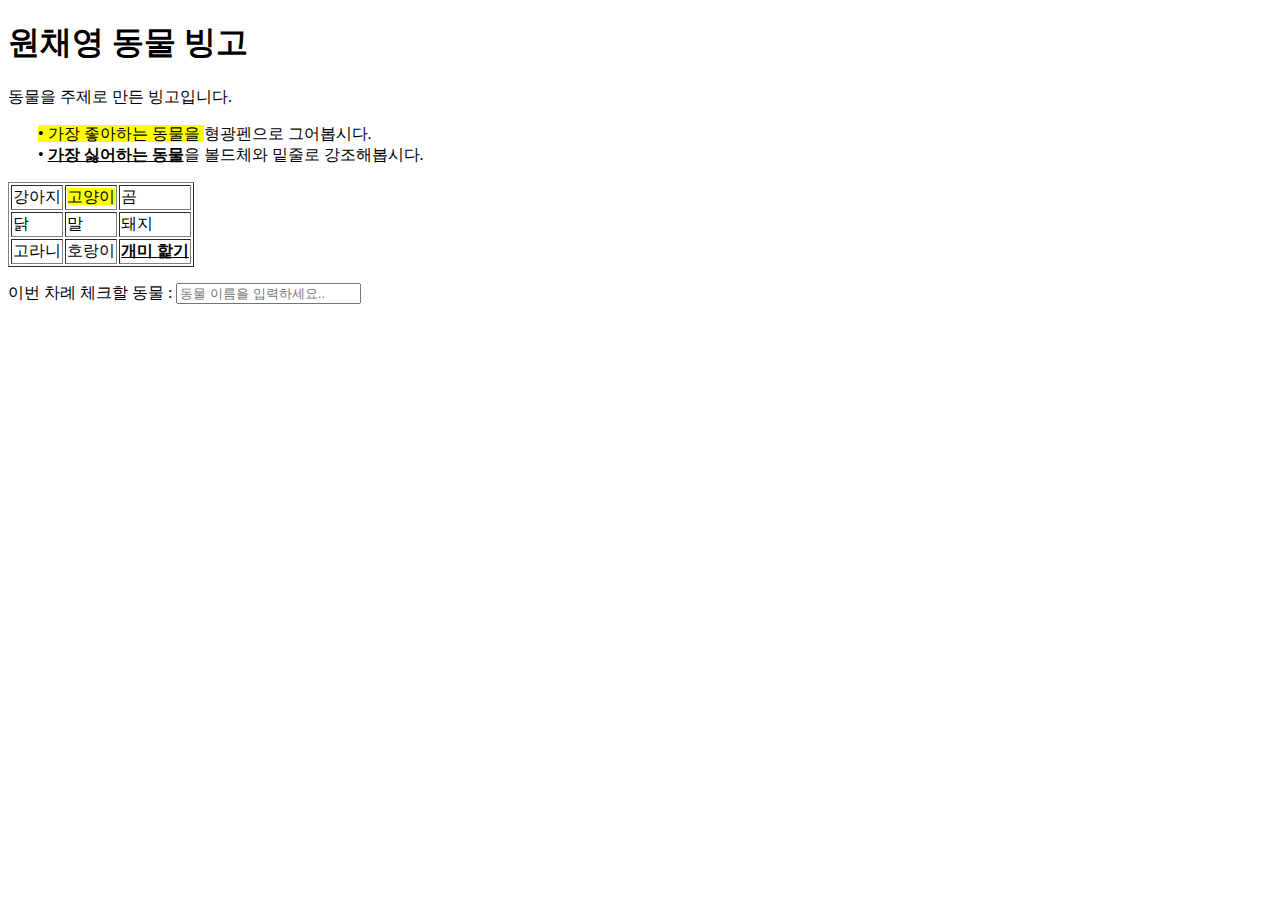
<file: Week4/bingo.html>
<!DOCTYPE html>
<html Lang="ko">
    <head>
        <title> Week4 - 동물 빙고 생성</title>
        <meta charset="UTF-8">
    </head>

    <body>
        <h1><strong>원채영 동물 빙고</strong></h1>
        
        <p>동물을 주제로 만든 빙고입니다.</p>
        <bar><div style="text-indent:30px;"><mark>&bull; 가장 좋아하는 동물을 </mark>형광펜으로 그어봅시다.
        <div style="text-indent:30px;">&bull; <U><strong>가장 싫어하는 동물</strong></U>을 볼드체와 밑줄로 강조해봅시다.</bar>
        <p>
        <table border = "1">
        <tr>
            <td>강아지</td>
            <td><mark>고양이</mark></td>
            <td>곰</td>
        </tr>

        <tr>
            <td>닭</td>
            <td>말</td>
            <td>돼지</td>
        </tr>

        <tr>
            <td>고라니</td>
            <td>호랑이</td>
            <td><U><strong>개미 핥기</strong></U></td>
        </tr>
        </table>
        </p>

        <p>
            <form action = "action_page.php" method="get"></form>
            이번 차례 체크할 동물 :
            <input type="text" placeholder ="동물 이름을 입력하세요..">
        </p>

    </body>

</html>
</file>
